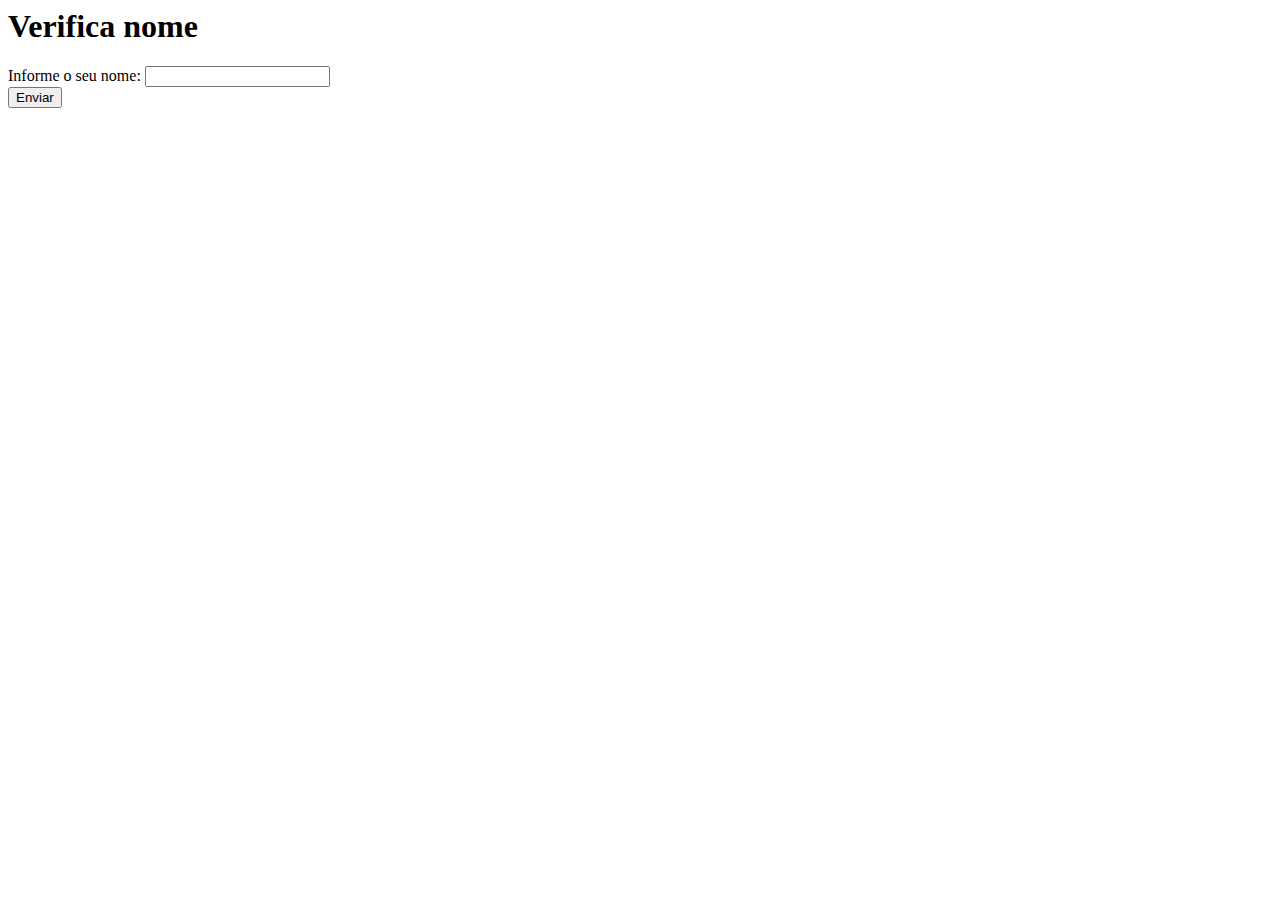
<file: Aula02/index.html>
<html>
    <head>
        <script src="js/funcoes.js">
        </script>
    </head>
    <body>
        <h1>Verifica nome</h1>
        <form>
            Informe o seu nome: <input type="text" id="nome"><br>
            <input type="button" value="Enviar" onclick="verificaNome()">
        </form>
        <p id="resposta"></p>
    </body>
</html>
</file>
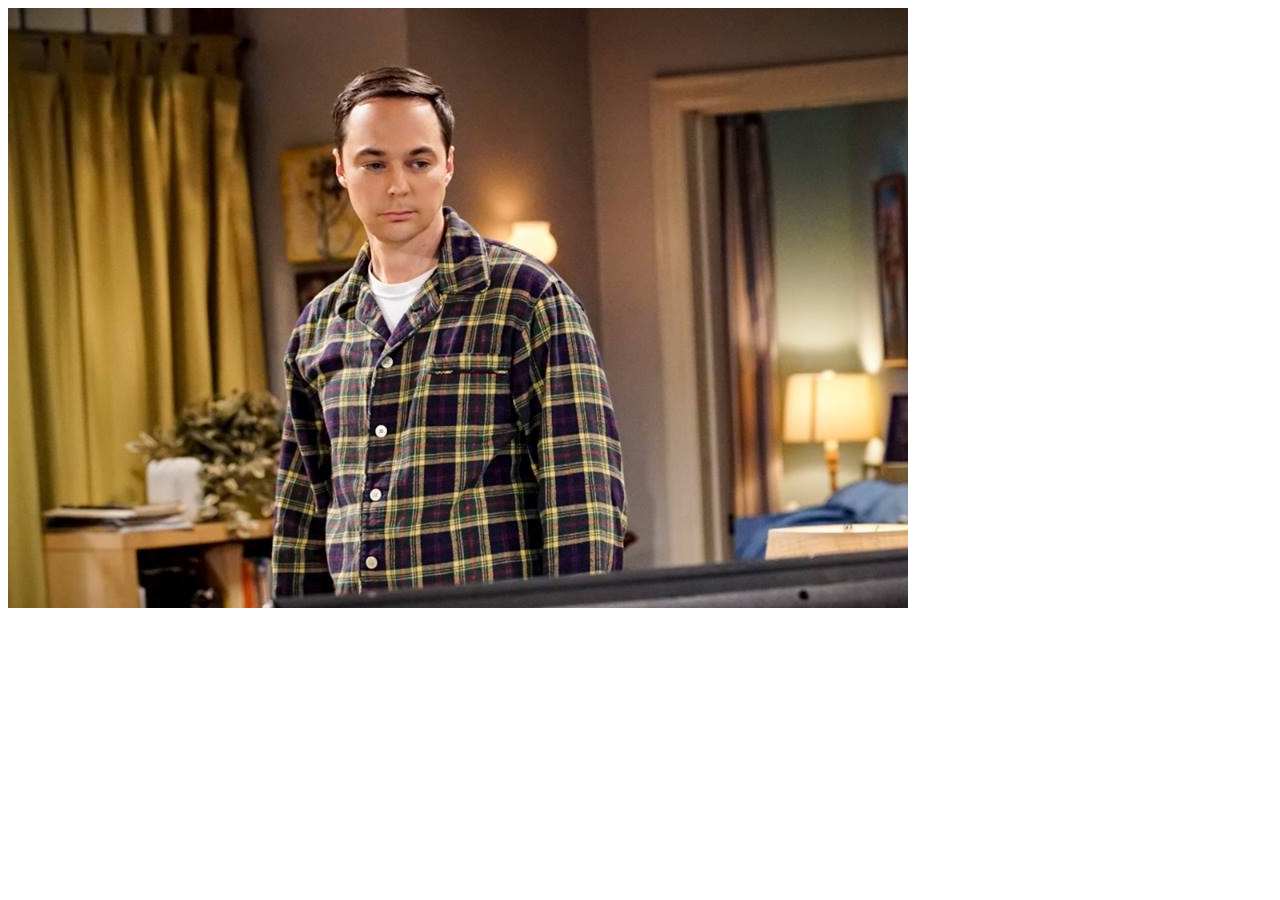
<file: Aula03/index.html>
<html>
    <head>
        <title>Exercício 1</title>
        <meta charset="UTF-8">
    </head>
    <body>
        <img src="img/sheldon_triste.png" id="imagem" onclick="alteraImagem()">
        <script>
            function alteraImagem(){
                var imagem = document.getElementById("imagem");
                if(imagem.src.match("img/sheldon_triste.png"))
                    imagem.src = "img/sheldon_feliz.png";
                else {
                    imagem.src = "img/sheldon_triste.png";
                }
            }
        </script>
    </body>
</html>
</file>
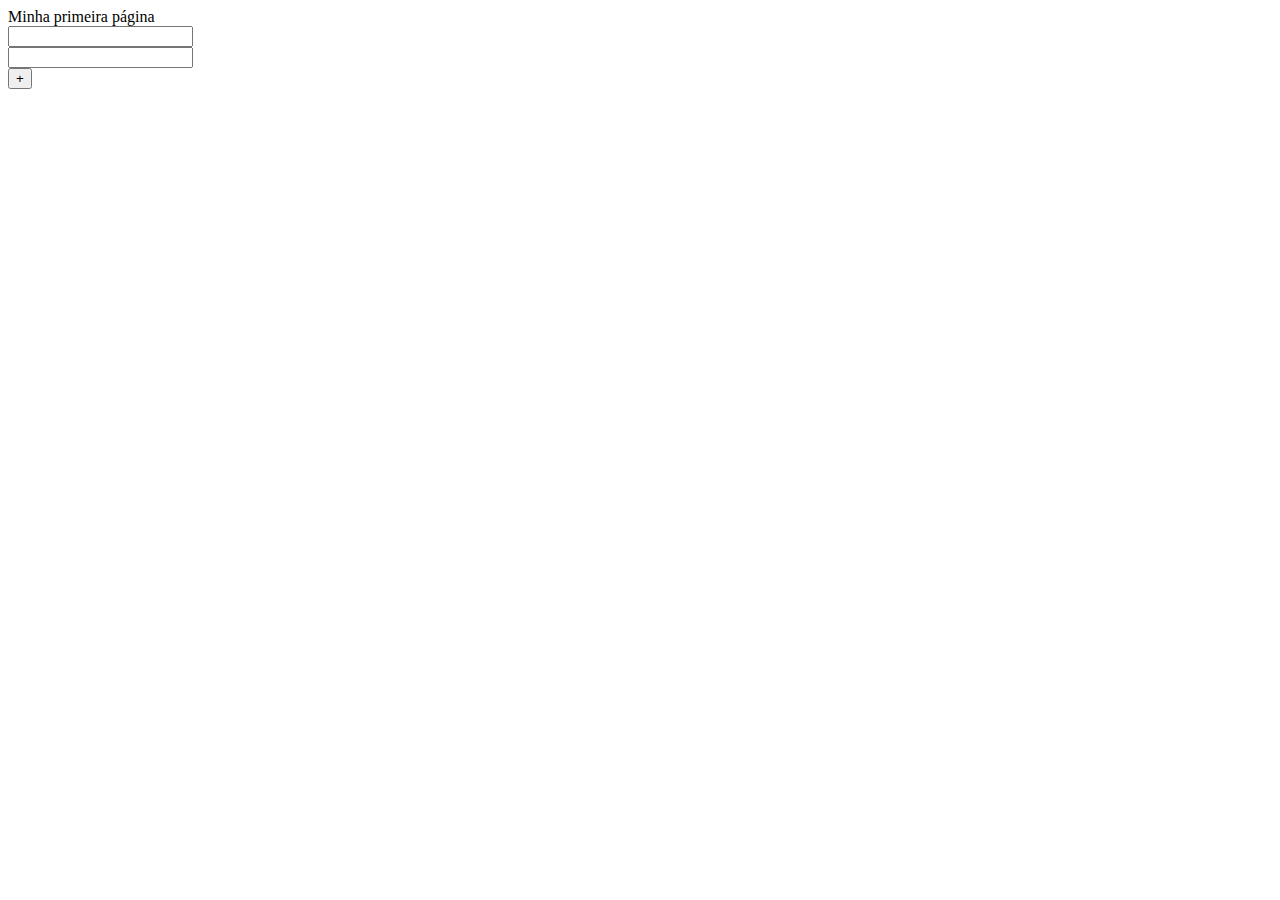
<file: Aula01/exemploJSExterno.html>
<html>
    <head>
        <script src="js/exemplo.js">
            
        </script>
    </head>
    <body>
        Minha primeira página
        <form>
            <input type="text" id="v1"><br>
            <input type="text" id="v2"><br>
            <input type="button" value="+" onclick="exibeValor()">
        </form>
    </body>
</html>
</file>
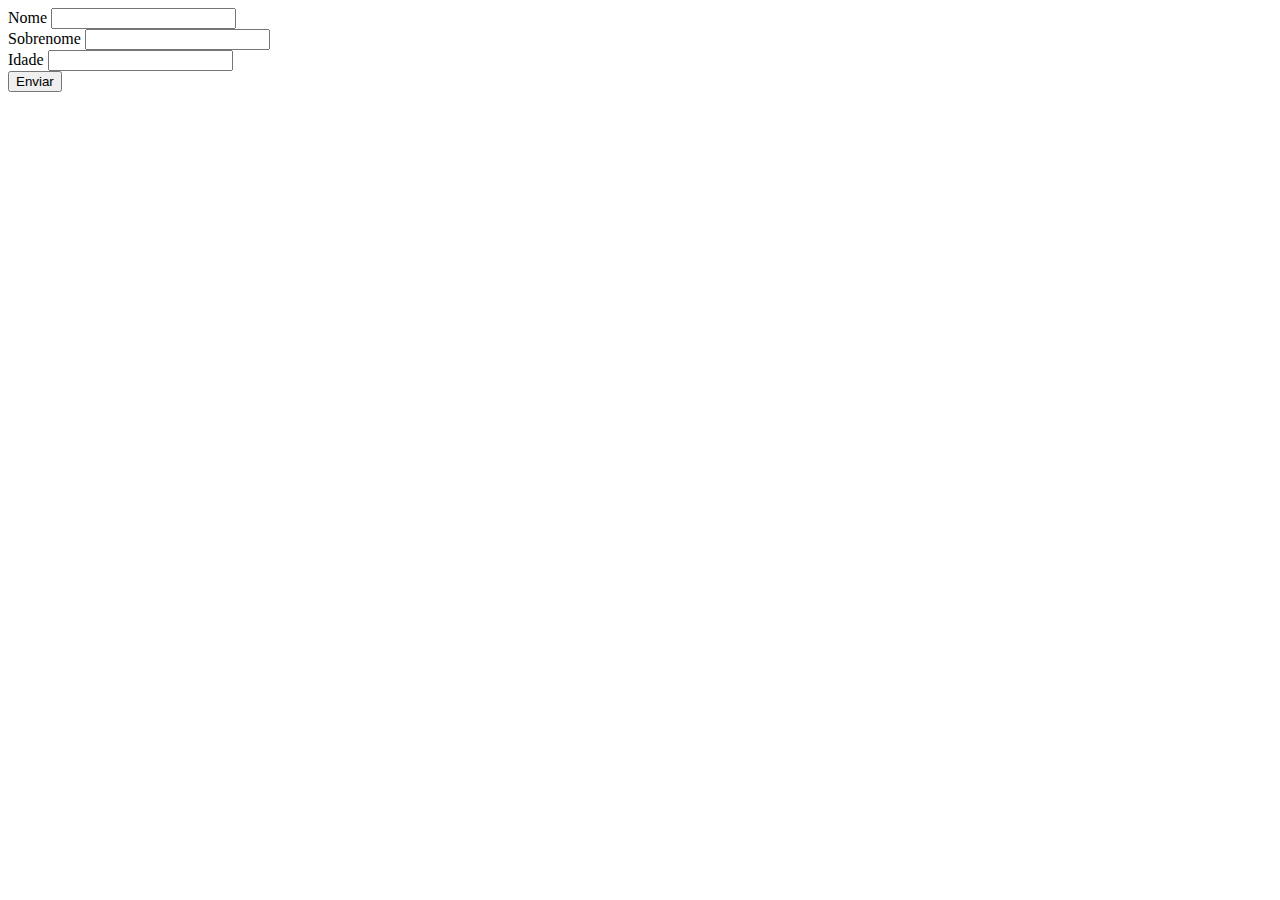
<file: Aula03/eventos.html>
<html>
    <head>
        <title>Exercício 1</title>
        <meta charset="UTF-8">
    </head>
    <body>
        <form>
            Nome
            <input type="text" id="nome" onchange="validaNome()"><br>
            Sobrenome
            <input type="text" id="sobrenome"><br>
            Idade
            <input type="number" id="idade"><br>
            <input type="button" value="Enviar" onclick="enviaFormulario()">
        </form>
        <script>
          function enviaFormulario(){
              var nome;
              var usuario;
              nome = document.getElementById("nome");
              usuario = {nomeUsuario:nome,
                sobrenome:document.getElementById("sobrenome").value,
                idade:document.getElementById("idade").value}
              alert("Usuário\nNome: "+usuario.nomeUsuario.value+
              "\nQuantidade letras do nome: "+usuario.nomeUsuario.value.length+
              "\nSobrenome: "+usuario.sobrenome+
              "\nIdade: "+usuario.idade);
          }
          function validaNome(){
              var nome = document.getElementById("nome");
              alert("Validando");
          }
        </script>
    </body>
</html>
</file>
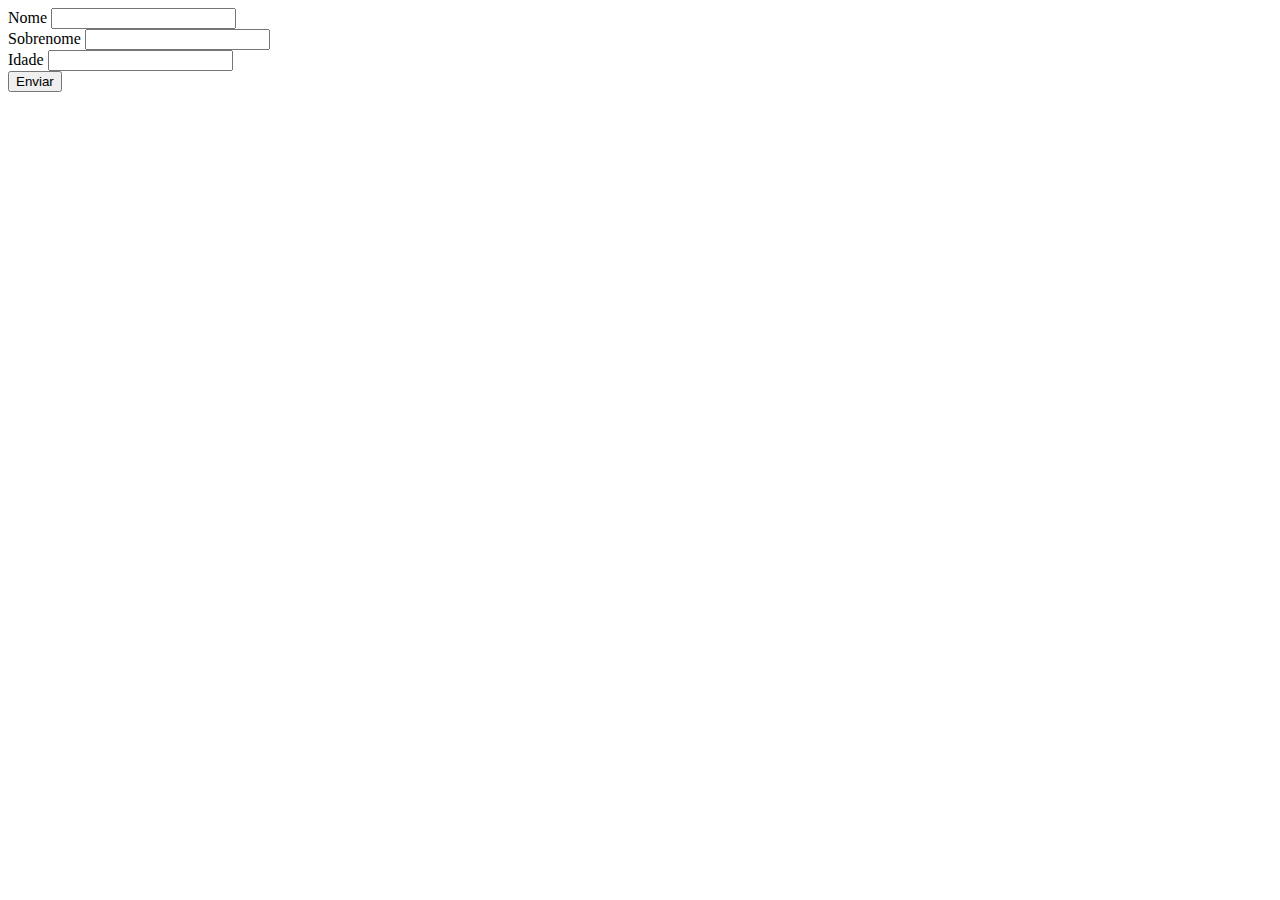
<file: Aula03/pratica.html>
<html>
    <head>
        <title>Exercício 1</title>
        <meta charset="UTF-8">
    </head>
    <body>
        <form>
            Nome
            <input type="text" id="nome"><br>
            Sobrenome
            <input type="text" id="sobrenome"><br>
            Idade
            <input type="number" id="idade"><br>
            <input type="button" value="Enviar" onclick="enviaFormulario()">
        </form>
        <script>
          function enviaFormulario(){
              var nome;
              var usuario;
              nome = document.getElementById("nome");
              usuario = {nomeUsuario:nome,
                sobrenome:document.getElementById("sobrenome").value,
                idade:document.getElementById("idade").value}
              alert("Usuário\nNome: "+usuario.nomeUsuario.value+
              "\nQuantidade letras do nome: "+usuario.nomeUsuario.value.length+
              "\nSobrenome: "+usuario.sobrenome+
              "\nIdade: "+usuario.idade);
          }
        </script>
    </body>
</html>
</file>
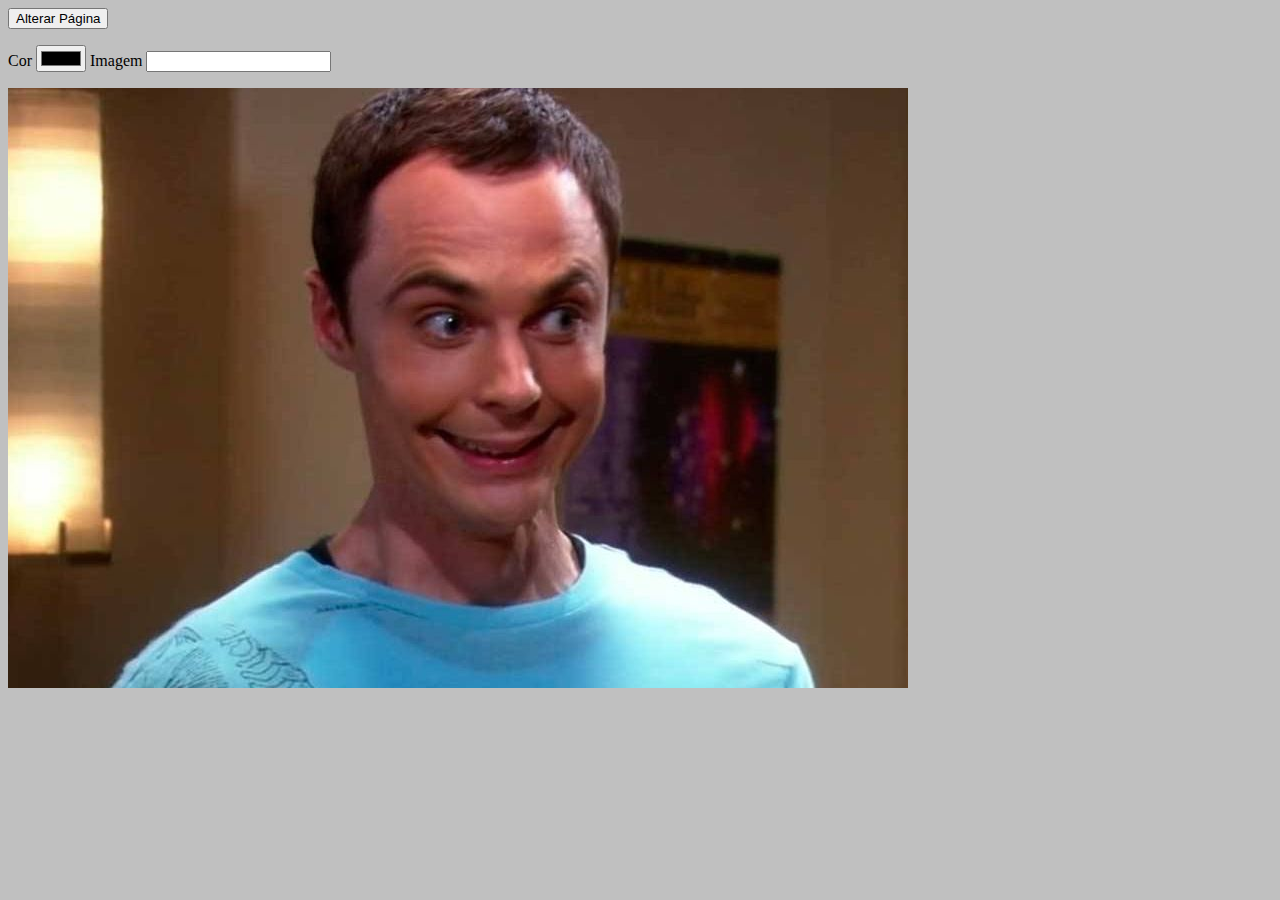
<file: Aula05/exercicio2.html>
<html>
    <head>
        <script src="js/arquivo.js"></script>
        <link href="https://cdn.jsdelivr.net/npm/bootstrap@5.1.3/dist/css/bootstrap.min.css" rel="stylesheet" integrity="sha384-1BmE4kWBq78iYhFldvKuhfTAU6auU8tT94WrHftjDbrCEXSU1oBoqyl2QvZ6jIW3" crossorigin="anonymous">
        <link href="css/estilo.css" rel="stylesheet">
    </head>
    <body bgcolor="#C0C0C0">
        <p>
            <button class="btn btn-primary" type="button" data-bs-toggle="collapse" data-bs-target="#collapseWidthExample" aria-expanded="false" aria-controls="collapseWidthExample">
              Alterar Página
            </button>
        </p>
        <form>
          Cor <input type="color" id="cor" onchange="alteraCor(cor.value)">
          Imagem <input type="text" id="fundo" onchange="alteraFundo(fundo.value)">
        </form>
        <img src="sheldon_feliz.png">
        <script src="https://cdn.jsdelivr.net/npm/bootstrap@5.1.3/dist/js/bootstrap.bundle.min.js" integrity="sha384-ka7Sk0Gln4gmtz2MlQnikT1wXgYsOg+OMhuP+IlRH9sENBO0LRn5q+8nbTov4+1p" crossorigin="anonymous"></script>
    </body>
</html>
</file>
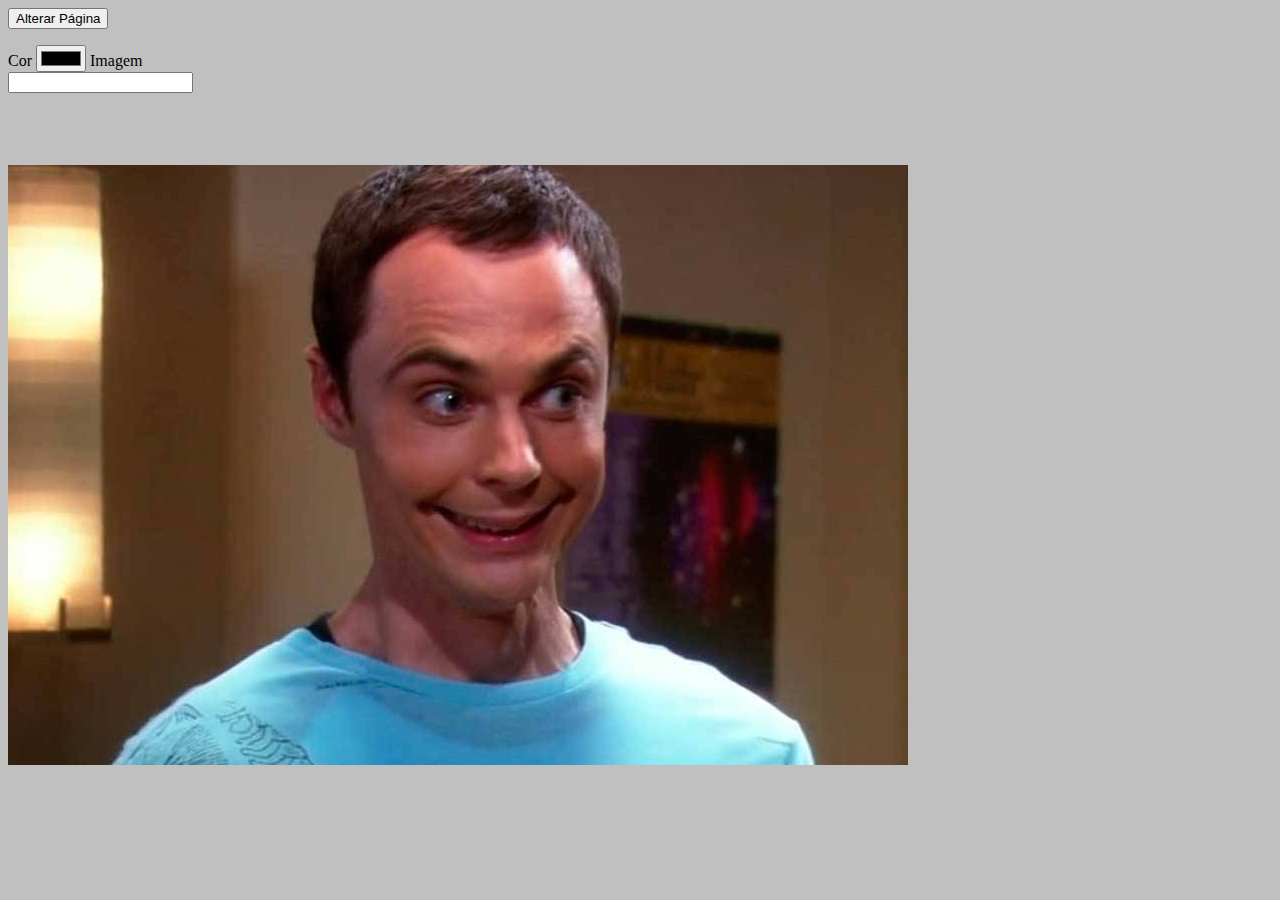
<file: Aula05/exercicio2ComBootstrap.html>
<html>
    <head>
        <script src="js/arquivo.js"></script>
        <link href="https://cdn.jsdelivr.net/npm/bootstrap@5.1.3/dist/css/bootstrap.min.css" rel="stylesheet" integrity="sha384-1BmE4kWBq78iYhFldvKuhfTAU6auU8tT94WrHftjDbrCEXSU1oBoqyl2QvZ6jIW3" crossorigin="anonymous">
    </head>
    <body bgcolor="#C0C0C0">
        <p>
            <button class="btn btn-primary" type="button" data-bs-toggle="collapse" data-bs-target="#collapseWidthExample" aria-expanded="false" aria-controls="collapseWidthExample">
              Alterar Página
            </button>
          </p>
          <div style="min-height: 120px;">
            <div class="collapse collapse-horizontal" id="collapseWidthExample">
                <div class="card card-body" style="width: 300px;">
                    <form>
                        Cor <input type="color" id="cor" onchange="alteraCor(cor.value)">
                        Imagem <input type="text" id="fundo" onchange="alteraFundo(fundo.value)">
                    </form>
                </div>
            </div>
          </div>
        <img src="sheldon_feliz.png">
        <script src="https://cdn.jsdelivr.net/npm/bootstrap@5.1.3/dist/js/bootstrap.bundle.min.js" integrity="sha384-ka7Sk0Gln4gmtz2MlQnikT1wXgYsOg+OMhuP+IlRH9sENBO0LRn5q+8nbTov4+1p" crossorigin="anonymous"></script>
    </body>
</html>
</file>
<file: Aula05/css/estilo.css>
.corFundoDiv{
    background-color: #0d6efd;
}
</file>
